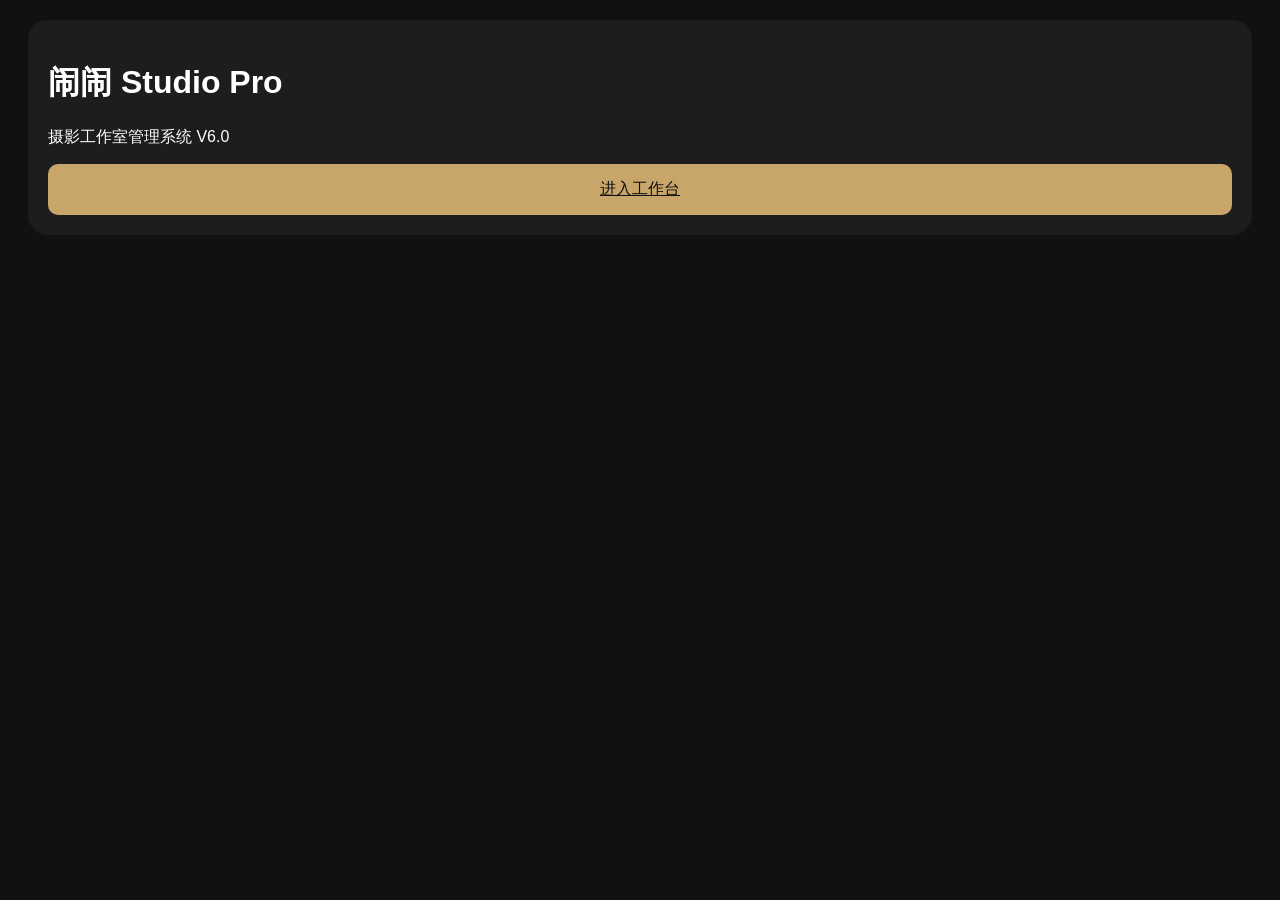
<file: index.html>
<!doctype html>
<html lang="zh-CN">
<head><meta charset="UTF-8"><meta name="viewport" content="width=device-width,initial-scale=1"><title>闹闹 Studio Pro</title><link rel="stylesheet" href="style.css"></head>
<body>
<div class="card">
<h1>闹闹 Studio Pro</h1>
<p>摄影工作室管理系统 V6.0</p>
<a href="pages/home.html">进入工作台</a>
</div>
</body>
</html>
</file>
<file: style.css>
body{background:#111;color:#fff;font-family:sans-serif}.card{margin:20px;padding:20px;background:#1d1d1f;border-radius:20px}a{display:block;background:#c8a66a;padding:15px;border-radius:10px;text-align:center;color:#111}
</file>
